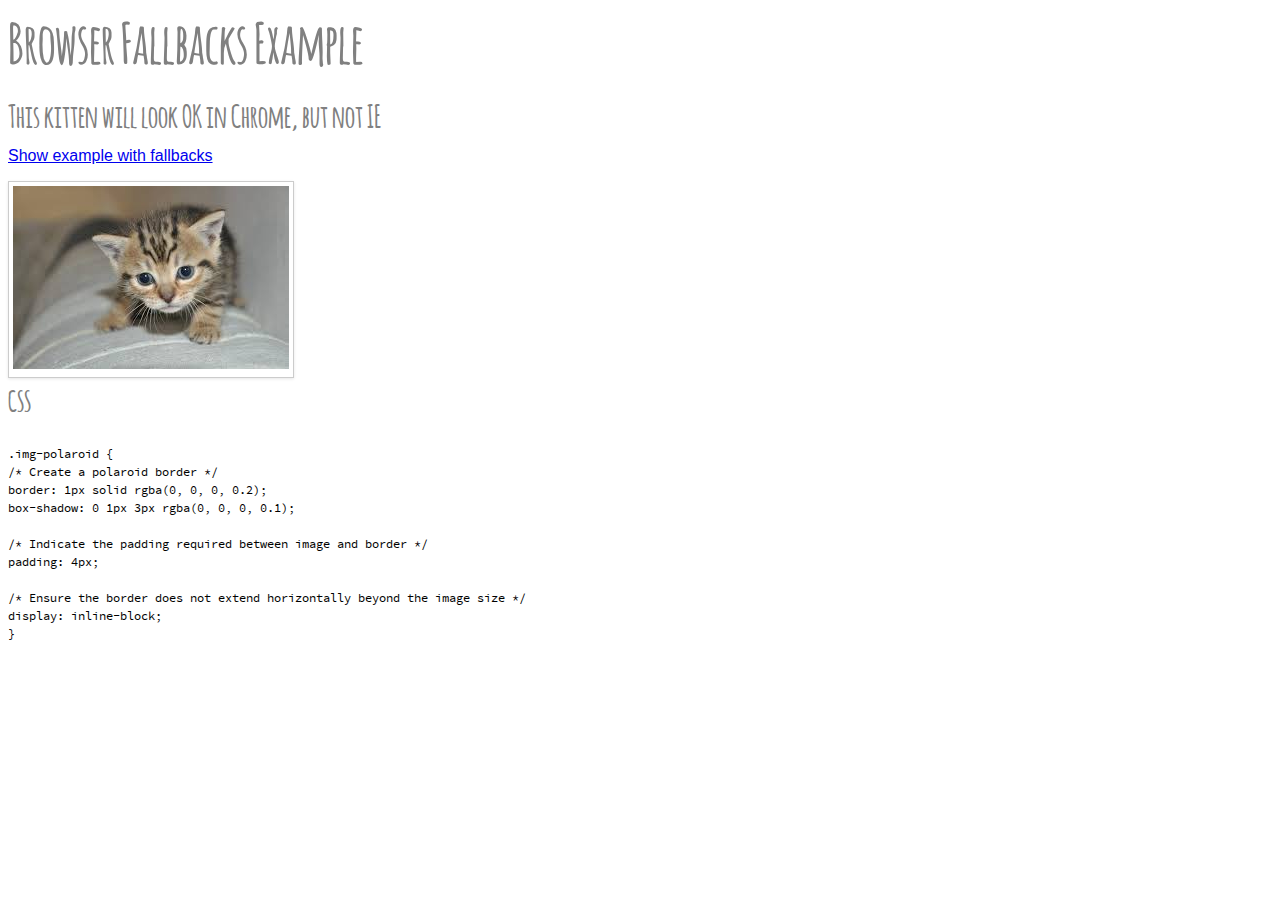
<file: index.html>
<!DOCTYPE html>
<html>

<head>
  <link rel="stylesheet" type="text/css" href="css/styles.css">
  <title>Browser Fallbacks Example - No Fallbacks</title>
</head>

<body>
  <h1>Browser Fallbacks Example</h1>
  <h2>This kitten will look OK in Chrome, but not IE</h2>
  <p><a href="fallbacks-example.html">Show example with fallbacks</a></p>
  <div class="img-polaroid">
    <img src="images/kitten.jpg" alt="A lovely kitten">
  </div>
  <h3>CSS</h3>
  <pre>
    <code>
.img-polaroid {
/* Create a polaroid border */
border: 1px solid rgba(0, 0, 0, 0.2);
box-shadow: 0 1px 3px rgba(0, 0, 0, 0.1);

/* Indicate the padding required between image and border */
padding: 4px;

/* Ensure the border does not extend horizontally beyond the image size */
display: inline-block;
}
    </code>
  </pre>
</body>
</html>
</file>
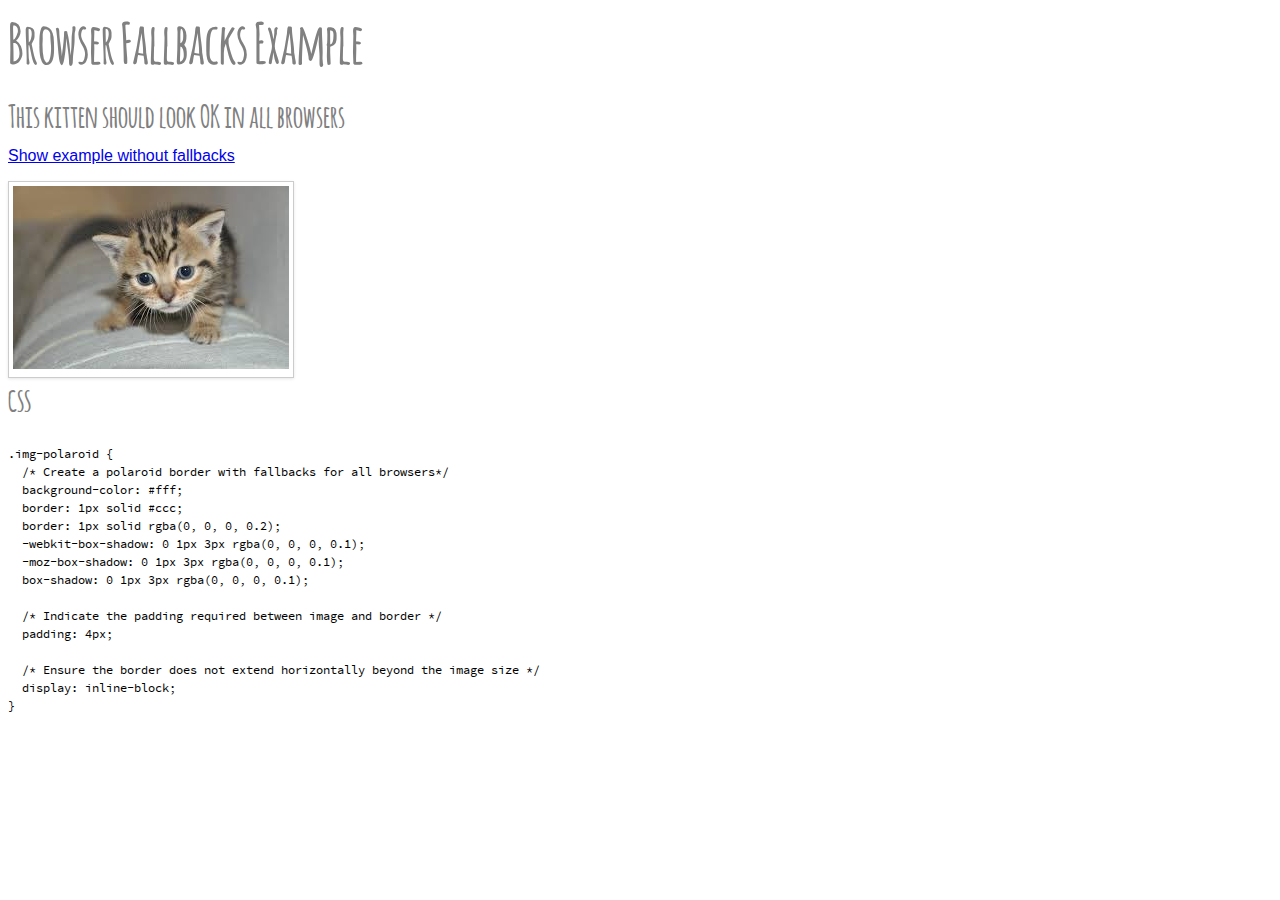
<file: fallbacks-example.html>
<!DOCTYPE html>
<html>

<head>
  <link rel="stylesheet" type="text/css" href="css/styles.css">
  <title>Browser Fallbacks Example - With Fallbacks</title>
</head>

<body>
  <h1>Browser Fallbacks Example</h1>
  <div id="with-fallbacks">
    <h2>This kitten should look OK in all browsers</h2>
    <p><a href="index.html">Show example without fallbacks</a></p>
    <div class="img-polaroid-with-fallbacks">
      <img src="images/kitten.jpg" alt="A lovely kitten">
    </div>
    <h3>CSS</h3>
    <pre>
      <code>
.img-polaroid {
  /* Create a polaroid border with fallbacks for all browsers*/
  background-color: #fff;
  border: 1px solid #ccc;
  border: 1px solid rgba(0, 0, 0, 0.2);
  -webkit-box-shadow: 0 1px 3px rgba(0, 0, 0, 0.1);
  -moz-box-shadow: 0 1px 3px rgba(0, 0, 0, 0.1);
  box-shadow: 0 1px 3px rgba(0, 0, 0, 0.1);

  /* Indicate the padding required between image and border */
  padding: 4px;

  /* Ensure the border does not extend horizontally beyond the image size */
  display: inline-block;
}
      </code>
    </pre>
  </div>
</body>

</html>
</file>
<file: css/styles.css>
@font-face {
  font-family: amatic;
  src: url(../fonts/amaticsc-regular-webfont.woff);
}

@font-face {
  font-family: amatic;
  src: url(../fonts/amatic-bold-webfont.woff);
  font-weight: bold;
}

@font-face {
  font-family: source-code-pro;
  src: url(../fonts/sourcecodepro-regular-webfont.woff);
}

@font-face {
  font-family: source-code-pro;
  src: url(../fonts/sourcecodepro-bold-webfont.woff);
  font-weight: bold;
}

body {
  font-family: Helvetica;
}

h1 {
  margin: 0 0 0.5em 0;
  font-size: 3.5em;
}

h2 {
  margin: 0.5em 0 0.5em 0;
  font-size: 2em;
}

h3 {
  margin: 0.2em 0 0.4em 0;
  font-size: 1.75em;
}

h1, h2, h3, h4, h5, h6 {
  color: grey;
  font-family: amatic;
  font-weight: bold;
}

code {
  font-family: source-code-pro;
  font-size: 0.75em;
  white-space: pre-wrap;
} 

.img-polaroid {

  /* Create a polaroid border */
  border: 1px solid rgba(0, 0, 0, 0.2);
  box-shadow: 0 1px 3px rgba(0, 0, 0, 0.1);
  
  /* Indicate the padding required between image and border */
  padding: 4px;
  
  /* Ensure the border does not extend horizontally beyond the image size */
  display: inline-block;
}

.img-polaroid-with-fallbacks {
  background-color: #fff;
  border: 1px solid #ccc;
  border: 1px solid rgba(0, 0, 0, 0.2);
  -webkit-box-shadow: 0 1px 3px rgba(0, 0, 0, 0.1);
  -moz-box-shadow: 0 1px 3px rgba(0, 0, 0, 0.1);
  box-shadow: 0 1px 3px rgba(0, 0, 0, 0.1);
  
  /* Indicate the padding required between image and border */
  padding: 4px;
  
  /* Ensure the border does not extend horizontally beyond the image size */
  display: inline-block;
}
</file>
